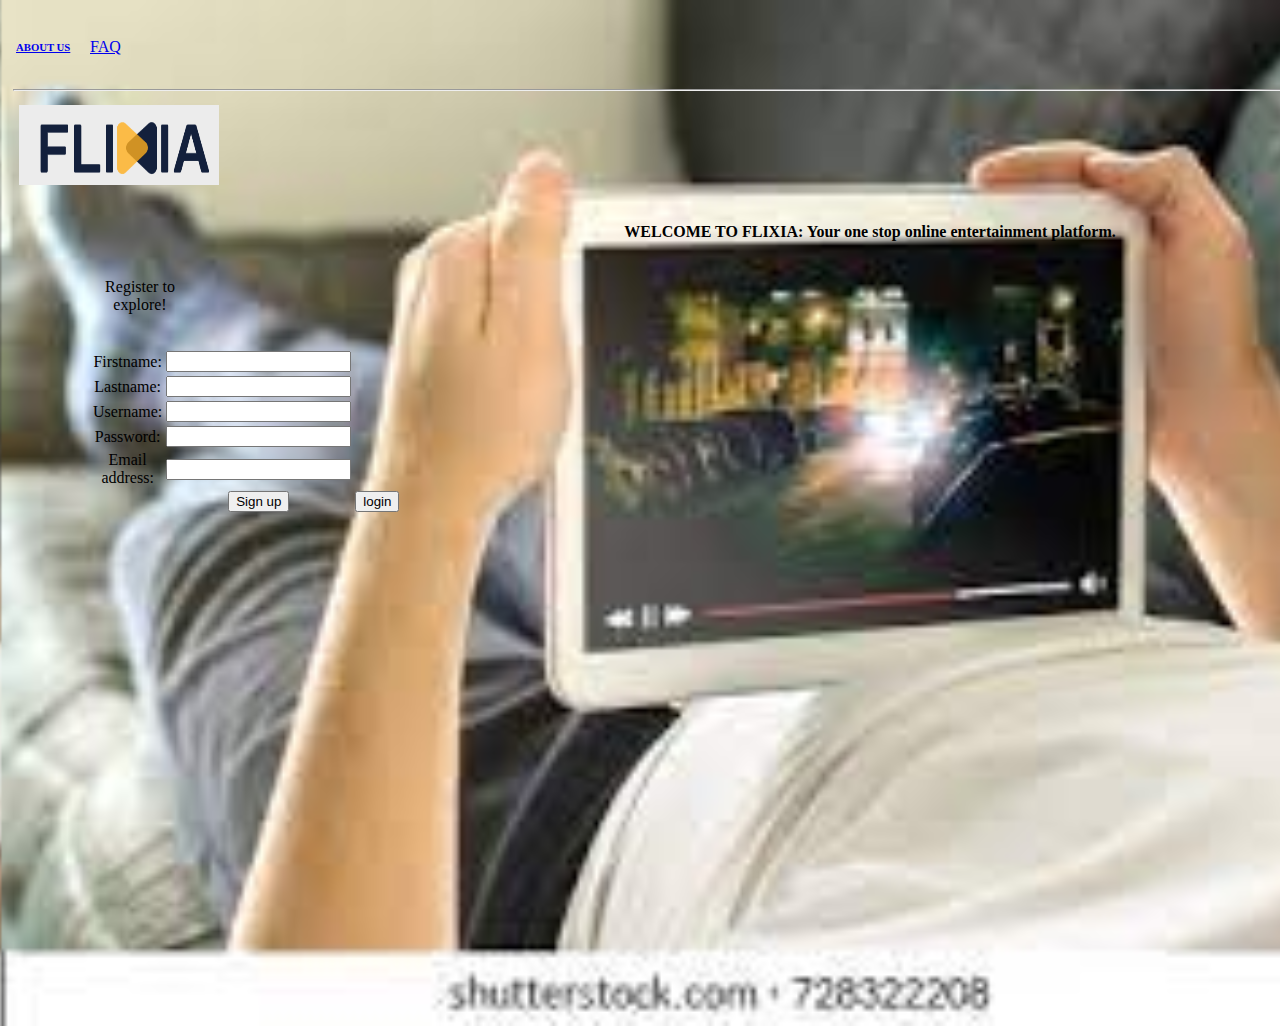
<file: index.html>
<!DOCTYPE html>
<html>
<head>
	<meta charset="utf-8">
	<meta name="viewport" content="width=device-width, initial-scale=1">
	<title>FLIXIA</title>
	<link rel="stylesheet" type="text/css" href="style.css">
</head>
<body class="first" id="first">
	<table>
		<tr>
			<td><p class="left"><h6><a href="aboutus.html">ABOUT US</a> </h6></p></td>
			<td><p><a href="FAQ.html">FAQ</a></p></td>
			
		</tr>
	</table>
		
		
	<hr class="circle">
	<div class="image"><img src="Flixia logo.PNG" height="80" width="200"></div>
	<div class="fir"><table>
		<tr><h4 class="circle">WELCOME TO FLIXIA: Your one stop online entertainment platform.</h4></div></tr>
	</table >
	<div><form>
		<div><p class="table">Register to explore!</p></div>
			<table class="table">
				<tr>
					<td><label for="Firstname">Firstname:</label></td>
					<td><input type="text" name="Firstname"></td>
			</tr>
				<tr>
					<td><label for="Lastname">Lastname:</label></td>
					<td><input type="text" name="Lastname"></td>
				</tr>
				<tr>
					<td><label for="Username">Username:</label></td>
					<td><input type="text" name="Username"></td> <br>
					
				</tr>
				<tr>
					<td><label for="password">Password:</label></td>
					<td><input type="password" name="Password"></td>

				</tr>
				<tr>
					<td><label for="email">Email address:</label></td>
					<td><input type="email" name="email"></td>
				</tr>
				<tr>
					<td>
						
					</td>
					<td><button>Sign up</button></td>
					<td><button>login</button></td>
				</tr>
			</table>
		
	</form></div>
</body>
</html>
</file>
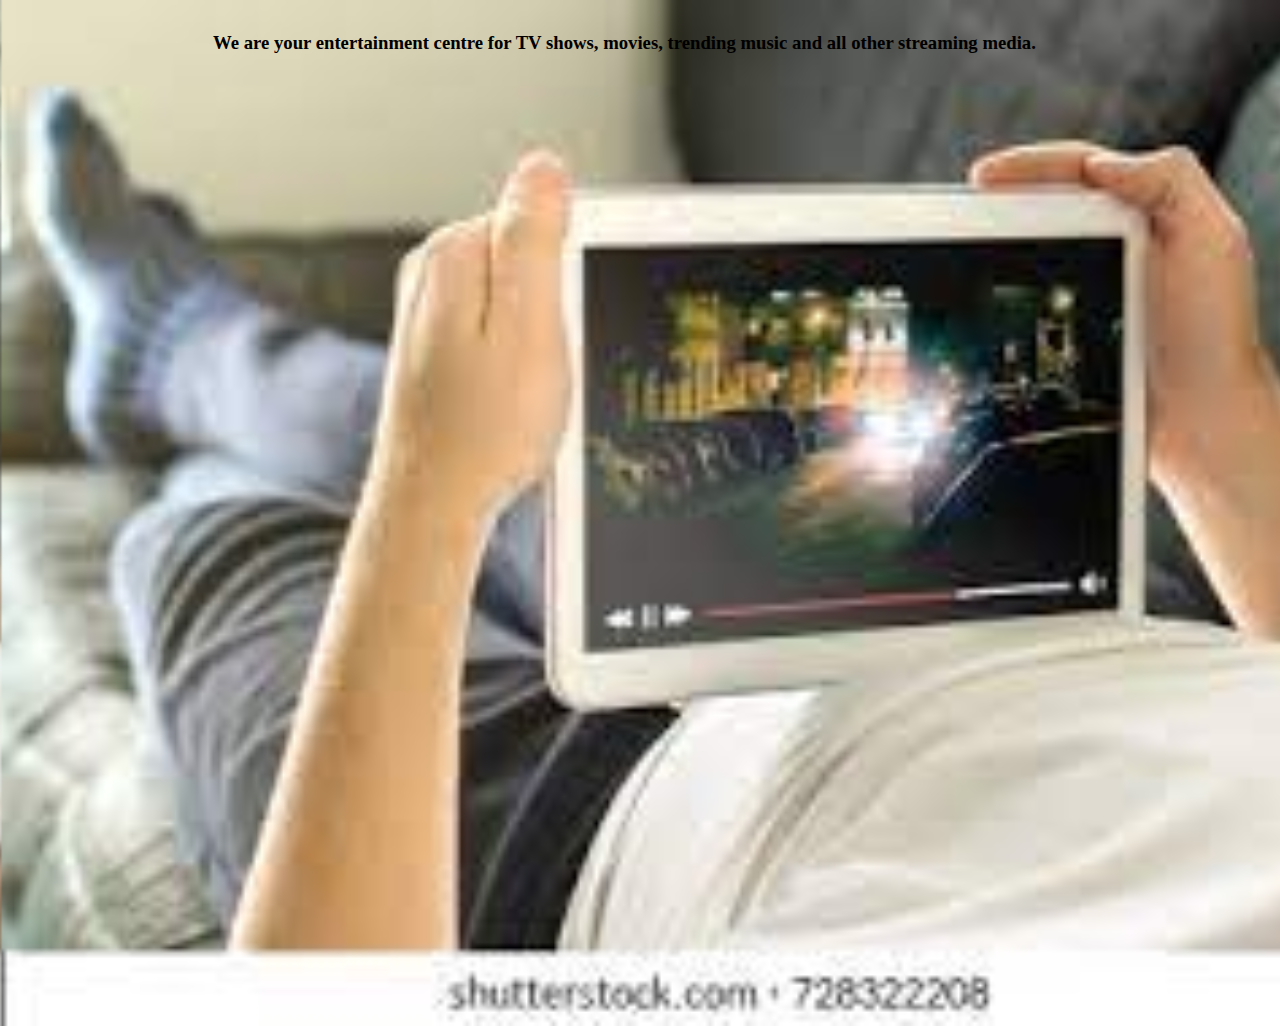
<file: aboutus.html>
<!DOCTYPE html>
<html>
<head>
	<meta charset="utf-8">
	<meta name="viewport" content="width=device-width, initial-scale=1">
	<title>About Flixia</title>
	<link rel="stylesheet" type="text/css" href="style.css">
</head>
<body>
	<h3  class="about">We are your entertainment centre for TV shows, movies, trending music and all other streaming media.</h3>
</body>
</html>
</file>
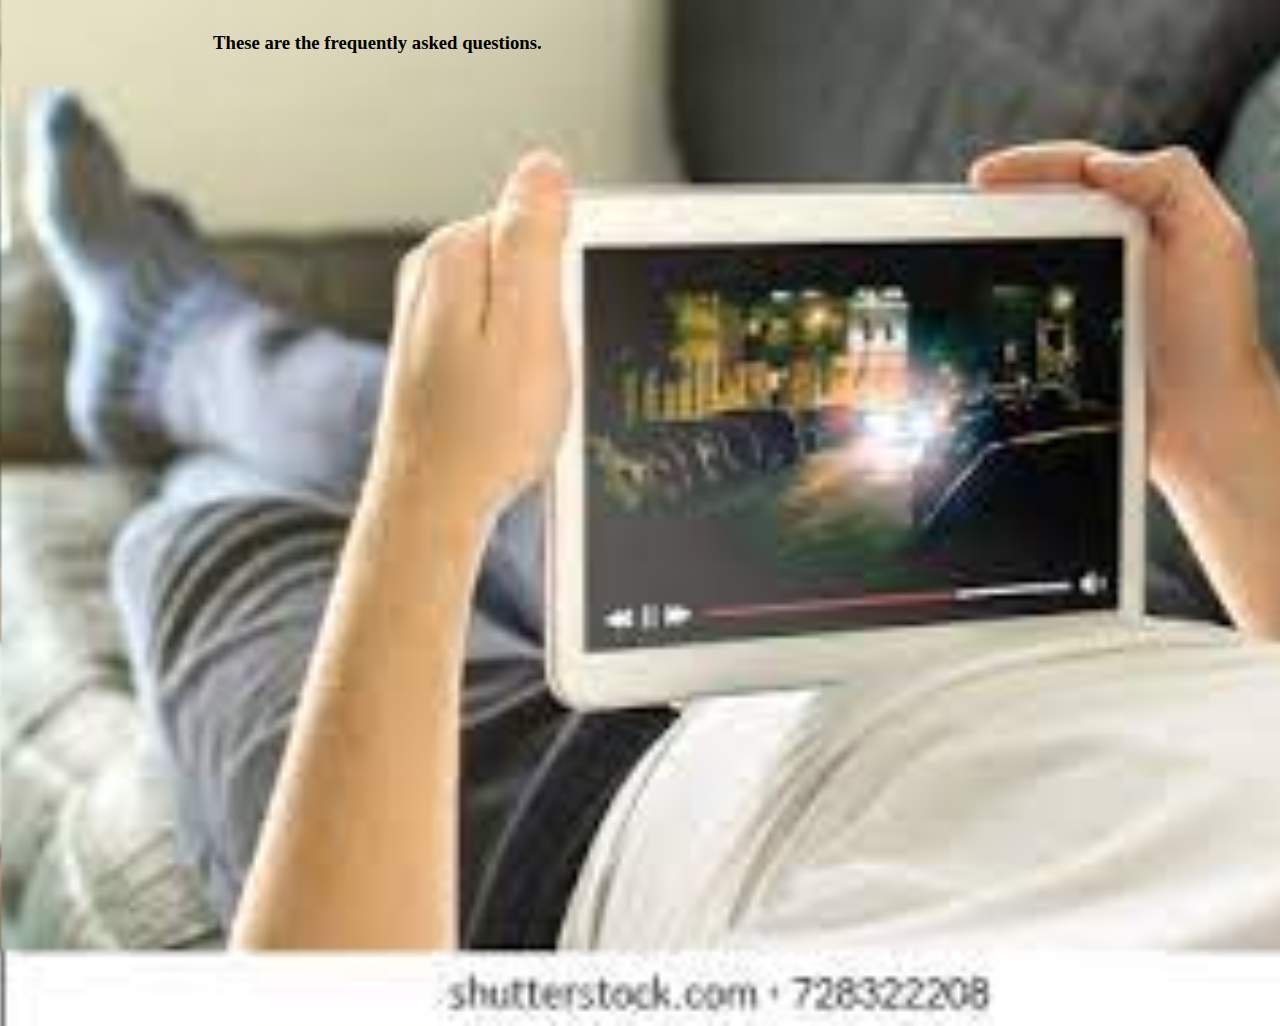
<file: FAQ.html>
<!DOCTYPE html>
<html>
<head>
	<meta charset="utf-8">
	<meta name="viewport" content="width=device-width, initial-scale=1">
	<title>FAQ</title>
	<link rel="stylesheet" type="text/css" href="style.css">
</head>
<body>
	<p><h3  class="about">These are the frequently asked questions.</h3></p>
</body>
</html>
</file>
<file: style.css>
.first {
	background-color: lightgreen;
}
body {
	background-image: url(downloaded.jpg);
	background-size: cover;
	padding: 5px;
	width: 200px;
	height: 1000px;
}
	

.fir {
	text-align: center;
	text-decoration: !important;
	margin: 50;
	padding: 7px;
	width: 900;
}
.image {
	width:  50px;
	padding: 6px;
}
.left {
	margin-left: 70px;
}
.circle {
	width: 1700px;
	background-color: transparent;
	box-shadow: 90pxs;
	text-decoration-color: whitesmoke;
}
.table {
	width: 100px;
	margin-left: 70px;
}
.about {
	width: 1700px;
	background-color: transparent;
	box-shadow: 90pxs;
	margin-left: 200px;
	text-decoration-color: whitesmoke;
}
</file>
